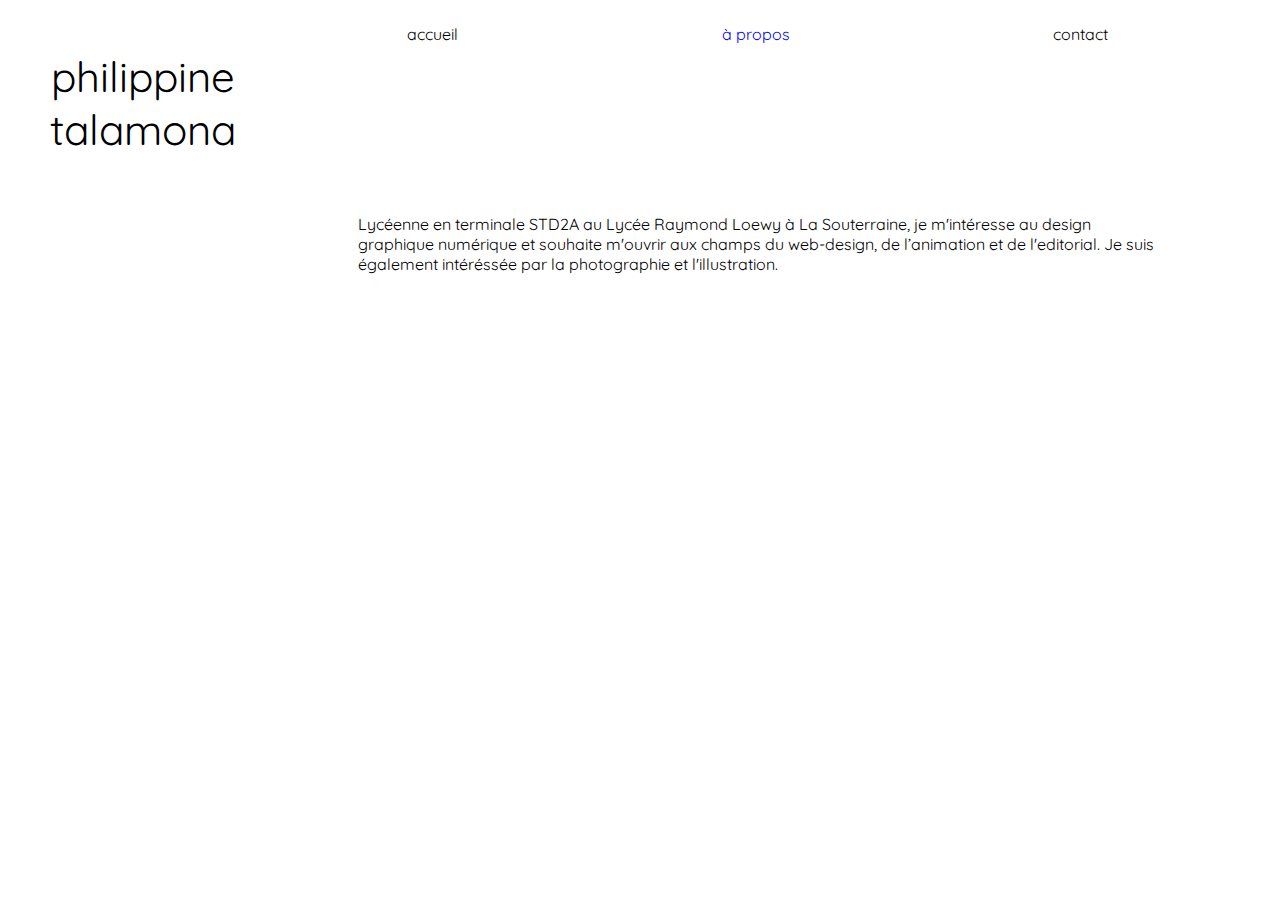
<file: apropos.html>
<!doctype html>
<html lang="fr">
<meta charset="UTF-8">
	<head> 
		<title>portfolio</title>
		<link rel="stylesheet" href="apropos.css">
		<link rel="stylesheet" href="https://fonts.googleapis.com/css?family=Quicksand:700">
	</head>

	<body>


		<div id="header">
			<a href="index.html"><p style="font-size: 42px">philippine<br> talamona</p></a>
		</div>
	
		<div id="menu">
			<a href="index.html"><p>accueil</p></a>
			
		</div>

		<div id="menu2">
			<a href="apropos.html"><p style="color: blue">à propos</p></a>
			
		</div>

		<div id="menu3">
			<a href="contact.html"><p>contact</p></a>
			
		</div>

<div id="menu4">
		<p>Lycéenne en terminale STD2A au Lycée Raymond Loewy à La Souterraine, je m'intéresse au design graphique numérique et souhaite m'ouvrir aux champs du web-design, de l’animation et de l'editorial. Je suis également intéréssée par la photographie et l'illustration.</p>

</div>

	</body>

</html>
</file>
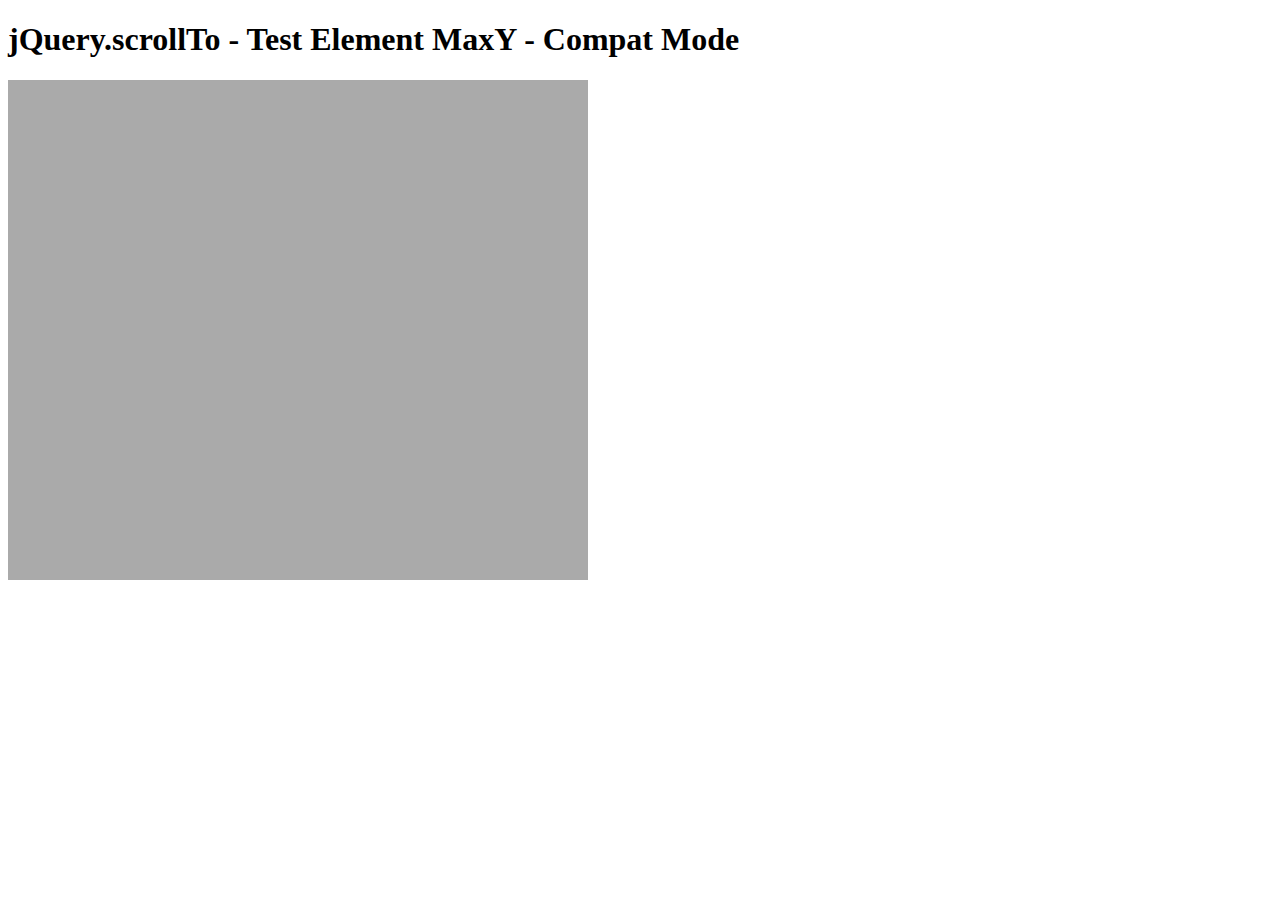
<file: js/scrollTo/tests/ElemMaxY-compat.html>
<!DOCTYPE html PUBLIC "-//W3C//DTD XHTML 1.0 Transitional//EN" "http://www.w3.org/TR/xhtml1/DTD/xhtml1-transitional.dtd">
<html xmlns="http://www.w3.org/1999/xhtml">
<head>
	<meta http-equiv="Content-Type" content="text/html; charset=iso-8859-1" />
	<title>jQuery.scrollTo - Test Element MaxY - Compat Mode</title>
	<script type="text/javascript" src="https://code.jquery.com/jquery-1.11.0.js"></script>
	<script type="text/javascript" src="../jquery.scrollTo.js"></script>
	<script type="text/javascript" src="test.js"></script>
</head>
<body>
	<h1>jQuery.scrollTo - Test Element MaxY - Compat Mode</h1>
	
	<div id="viewport" style="width:600px;height:500px;overflow: auto">
		<div id="ua" style="height:1500px; width:500px; padding:0 40px; background-color:#AAA">
			&nbsp;
		</div>
	</div>
	<script type="text/javascript">
		$('#viewport').test();
	</script>
</html>
</file>
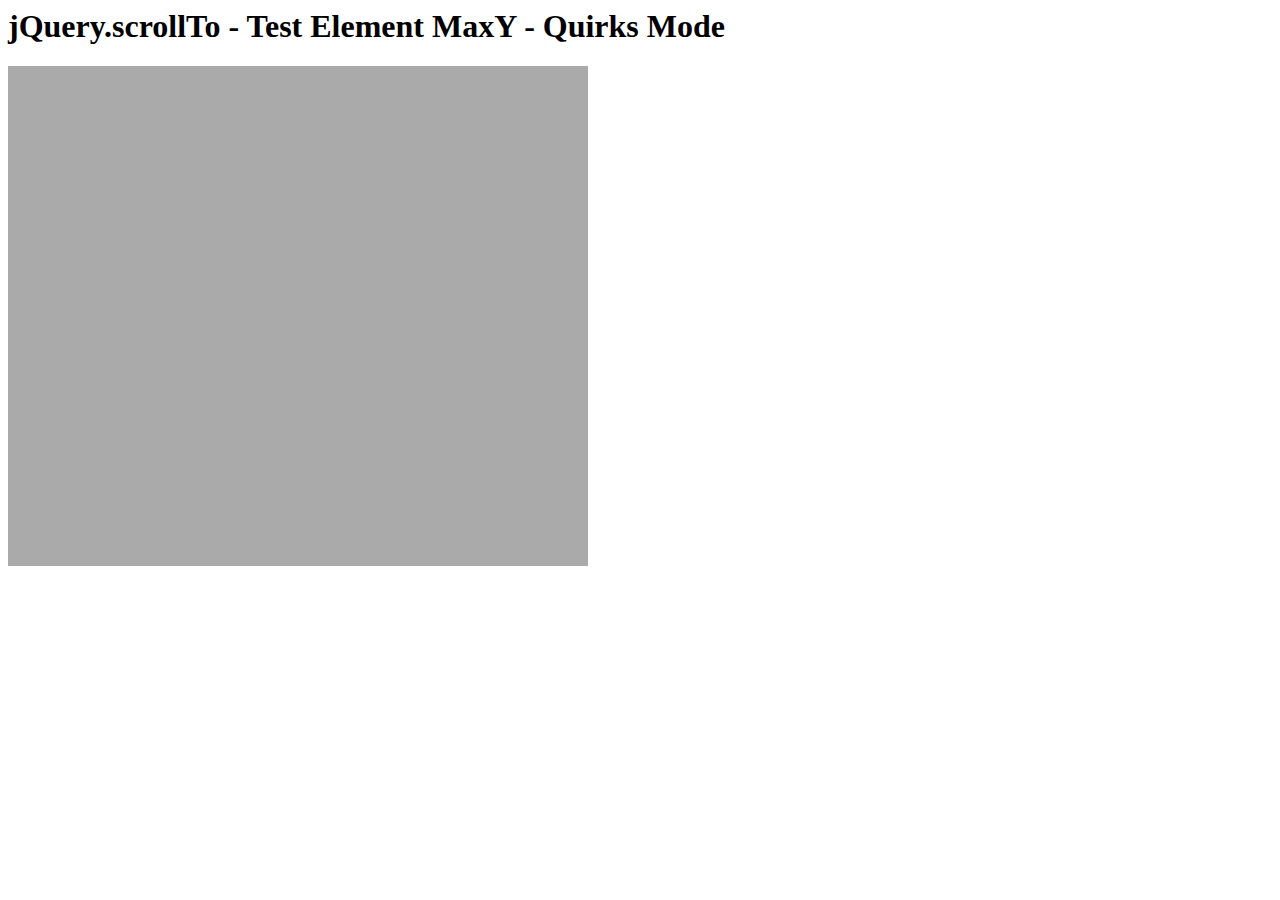
<file: js/scrollTo/tests/ElemMaxY-quirks.html>
<html>
<head>
	<meta http-equiv="Content-Type" content="text/html; charset=iso-8859-1" />
	<title>jQuery.scrollTo - Test Element MaxY - Quirks Mode</title>
	<script type="text/javascript" src="https://code.jquery.com/jquery-1.11.0.js"></script>
	<script type="text/javascript" src="../jquery.scrollTo.js"></script>
	<script type="text/javascript" src="test.js"></script>
</head>
<body>
	<h1>jQuery.scrollTo - Test Element MaxY - Quirks Mode</h1>
	
	<div id="viewport" style="width:600px;height:500px;overflow: auto">
		<div id="ua" style="height:1500px; width:500px; padding:0 40px; background-color:#AAA">
			&nbsp;
		</div>
	</div>
	<script type="text/javascript">
		$('#viewport').test();
	</script>
</html>
</file>
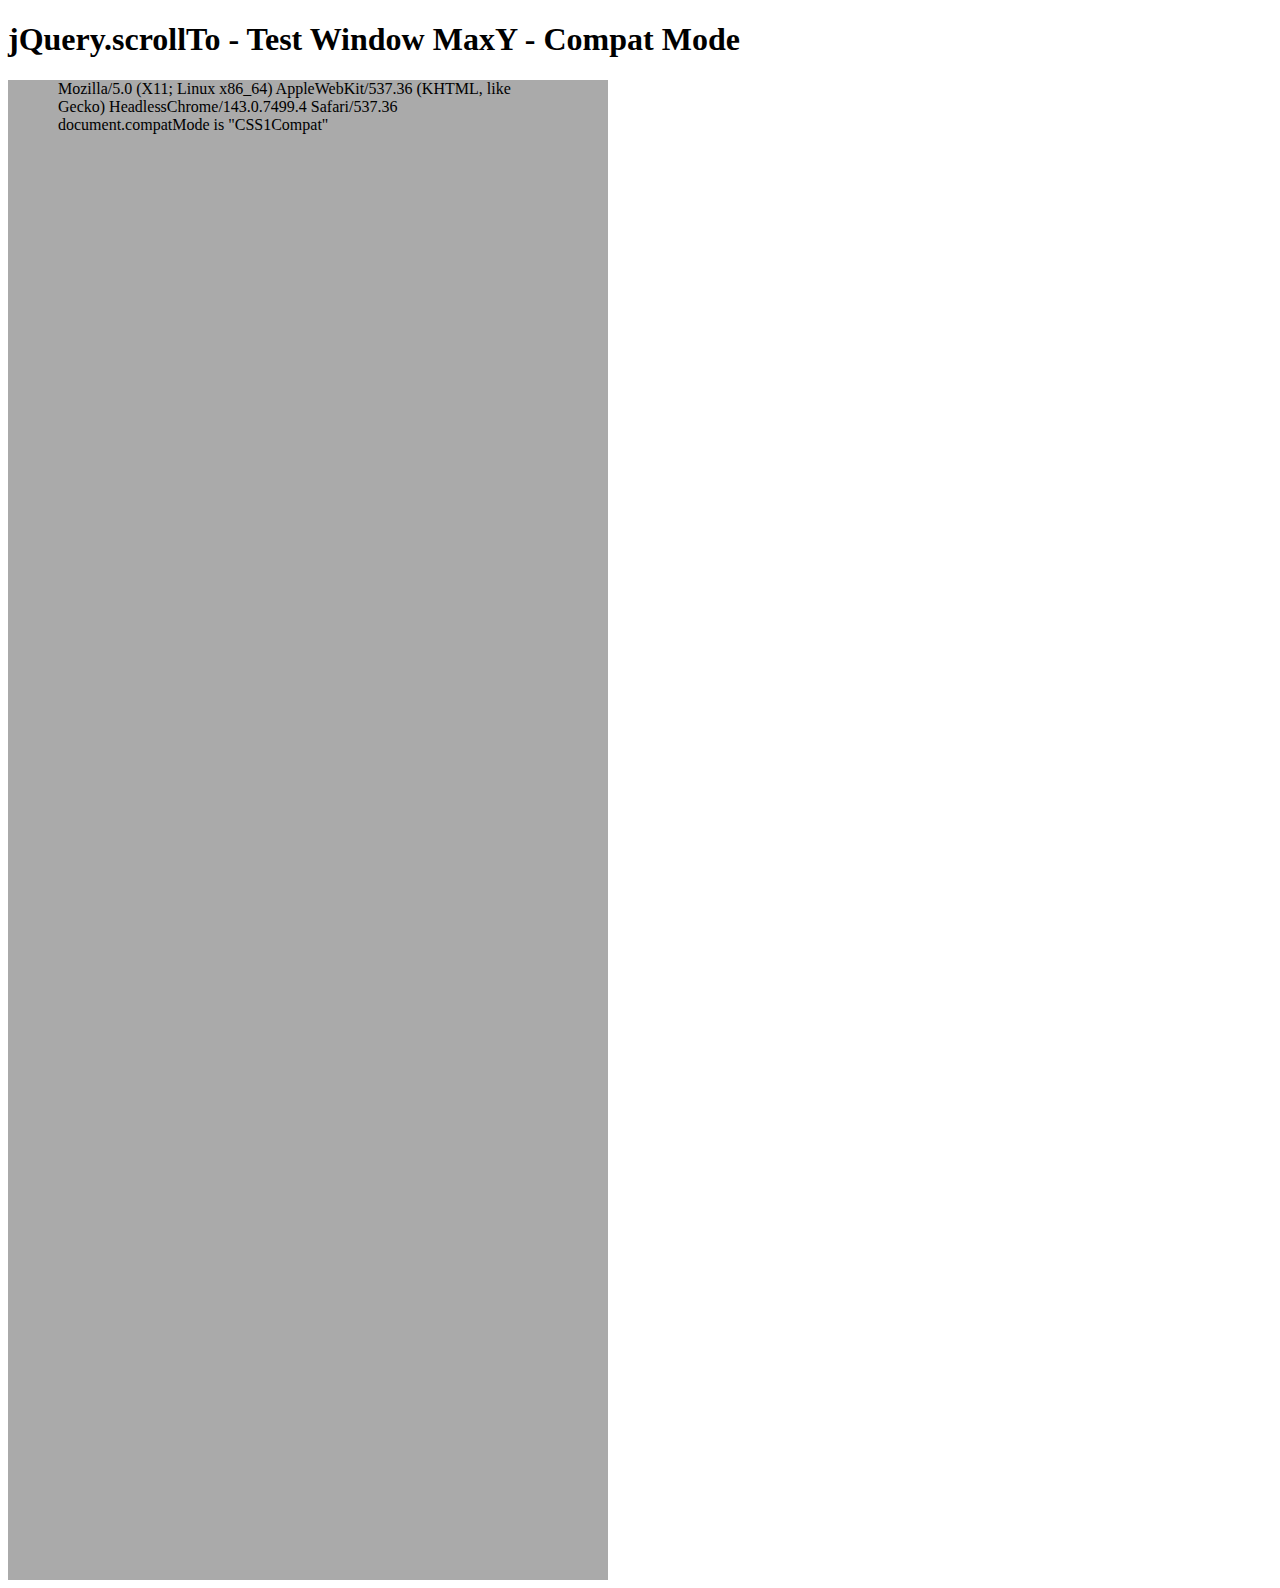
<file: js/scrollTo/tests/WinMaxY-compat.html>
<!DOCTYPE html PUBLIC "-//W3C//DTD XHTML 1.0 Transitional//EN" "http://www.w3.org/TR/xhtml1/DTD/xhtml1-transitional.dtd">
<html xmlns="http://www.w3.org/1999/xhtml">
<head>
	<meta http-equiv="Content-Type" content="text/html; charset=iso-8859-1" />
	<title>jQuery.scrollTo - Test Window MaxY - Compat Mode</title>
	<script type="text/javascript" src="https://code.jquery.com/jquery-1.11.0.js"></script>
	<script type="text/javascript" src="../jquery.scrollTo.js"></script>
	<script type="text/javascript" src="test.js"></script>
</head>
<body>
	<h1>jQuery.scrollTo - Test Window MaxY - Compat Mode</h1>
	
	<div id="ua" style="height:1500px; width:500px; padding:0 50px; background-color:#AAA">
		&nbsp;
	</div>
	<script type="text/javascript">
		$(window).test();
	</script>
</html>
</file>
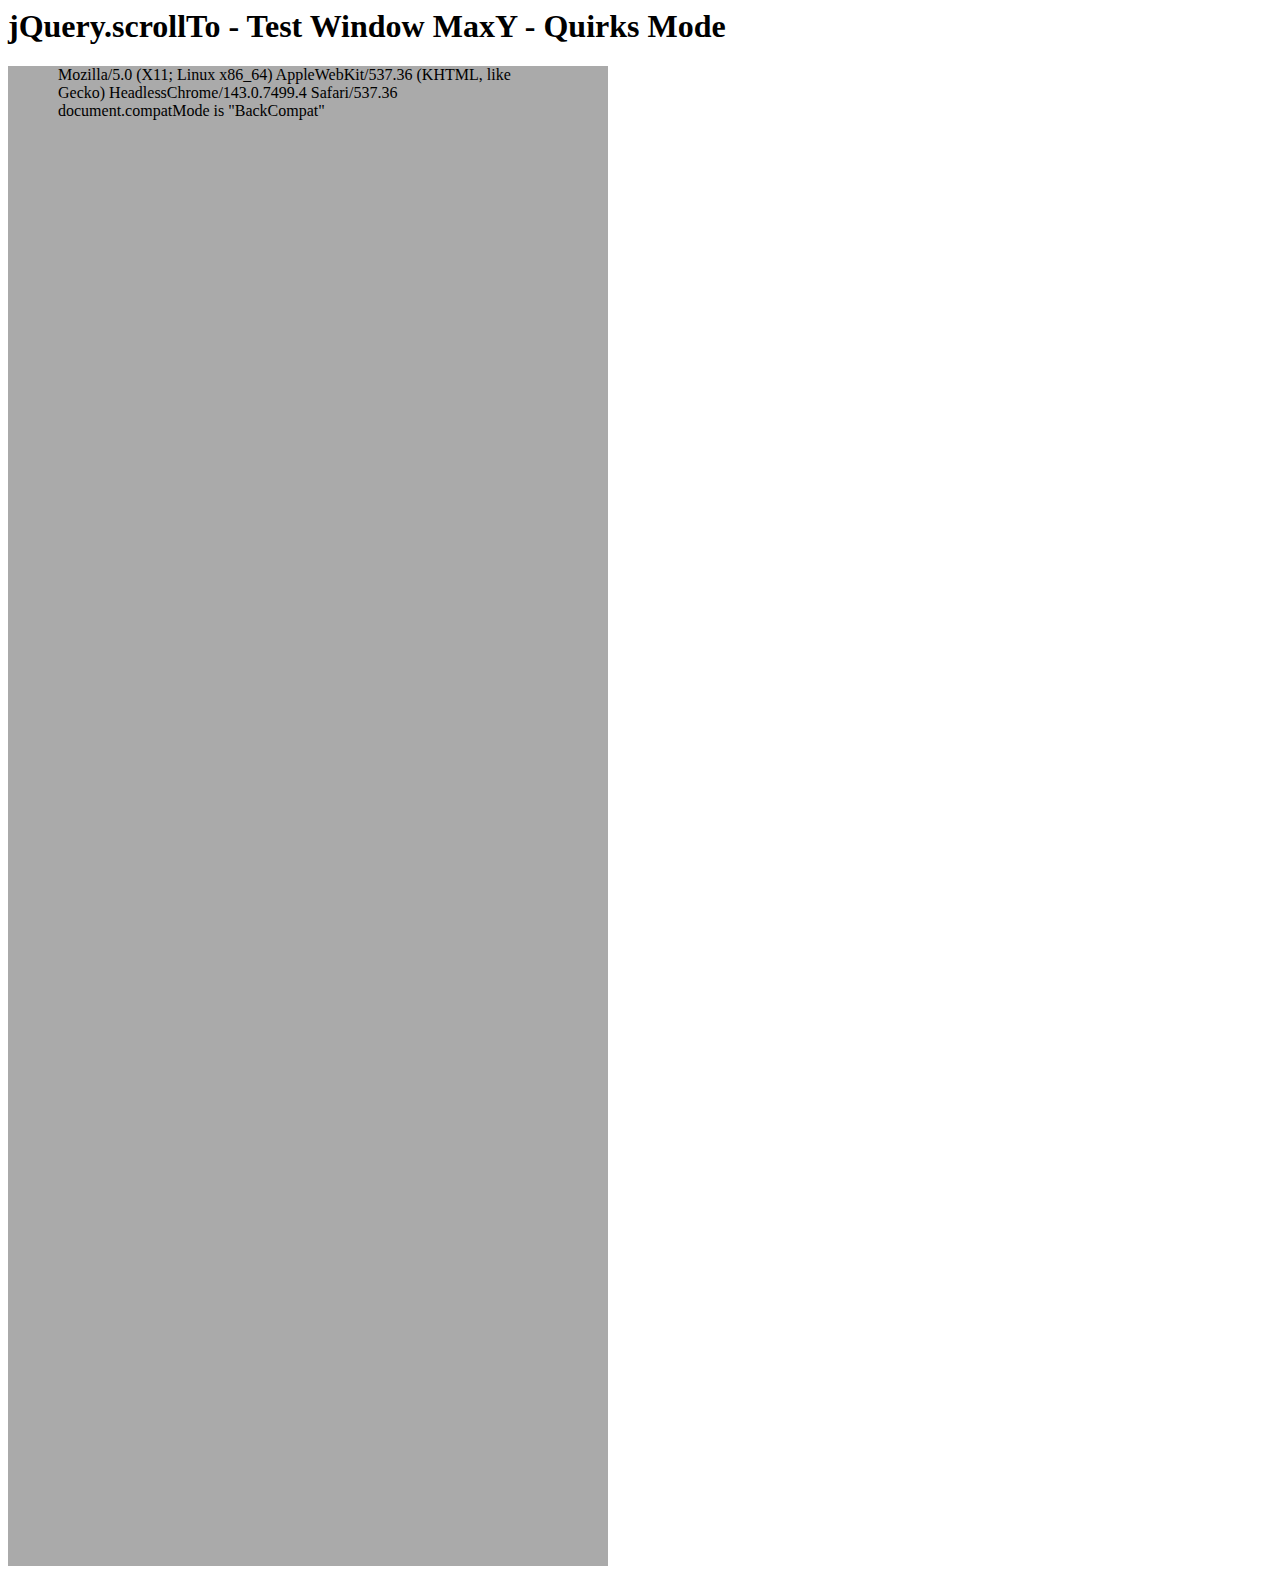
<file: js/scrollTo/tests/WinMaxY-quirks.html>
<html>
<head>
	<meta http-equiv="Content-Type" content="text/html; charset=iso-8859-1" />
	<title>jQuery.scrollTo - Test Window MaxY - Quirks Mode</title>
	<script type="text/javascript" src="https://code.jquery.com/jquery-1.11.0.js"></script>
	<script type="text/javascript" src="../jquery.scrollTo.js"></script>
	<script type="text/javascript" src="test.js"></script>
</head>
<body>
	<h1>jQuery.scrollTo - Test Window MaxY - Quirks Mode</h1>

	<div id="ua" style="height:1500px; width:500px; padding:0 50px; background-color:#AAA">
		&nbsp;
	</div>
	<script type="text/javascript">
		$(window).test();
	</script>
</html>
</file>
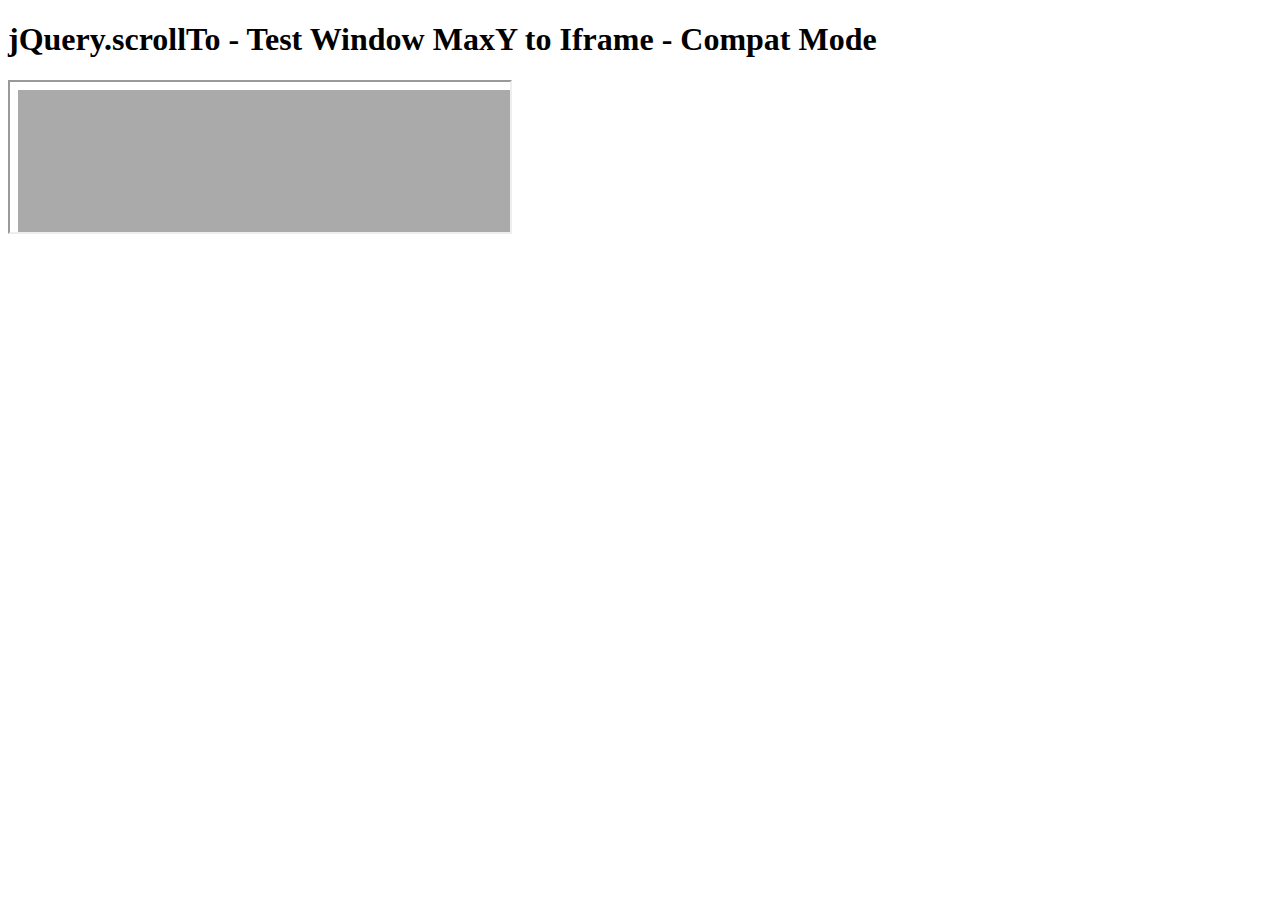
<file: js/scrollTo/tests/WinMaxY-to-iframe-compat.html>
<!DOCTYPE html PUBLIC "-//W3C//DTD XHTML 1.0 Transitional//EN" "http://www.w3.org/TR/xhtml1/DTD/xhtml1-transitional.dtd">
<html xmlns="http://www.w3.org/1999/xhtml">
<head>
	<meta http-equiv="Content-Type" content="text/html; charset=iso-8859-1" />
	<title>jQuery.scrollTo - Test Window MaxY to Iframe - Compat Mode</title>
	<script type="text/javascript" src="https://code.jquery.com/jquery-1.11.0.js"></script>
	<script type="text/javascript" src="../jquery.scrollTo.js"></script>
	<script type="text/javascript" src="test.js"></script>
</head>
<body>
	<h1>jQuery.scrollTo - Test Window MaxY to Iframe - Compat Mode</h1>

	<iframe src="WinMaxY-compat.html?notest"  style="width:500px" /></iframe>
	
	<script type="text/javascript">
		setTimeout(function(){
			$('iframe').test();
		}, 1500 );
	</script>
</html>
</file>
<file: apropos.css>
#header {width: 250px;
		vertical-align: top;
		margin-left: 10px;
		/*background-color: yellow*/;
}

#menu {width: 320px;
	vertical-align: top;
	/*background-color: blue;*/
}

#menu2 {width: 320px;
	/*background-color: pink*/
}

#menu3 {width: 320px;
		padding-right: 0px;
		vertical-align: top;
	/*background-color: brown*/
}

#menu4 {width: 800px;
margin-left: 350px;
vertical-align: top;
margin-right: 10px;}

div {display: inline-block;
	margin-top: 0px;
}

p {font-family: "quicksand", arial;
font-size: 16px;
	text-align: none;}

p.footer {font-size: 11px;
text-align: center;
vertical-align: bottom;}

a {font-family: futura, arial;
	text-align: center;
	color: black;
	text-decoration: none;
	transition-property: color;
			transition-duration: 0.3s;
			transition-delay: 0.1s;
		}

a:hover {color: blue;
			transition-property: color;
			transition-duration: 0.3s;
			transition-delay: 0.1s;
		}

img {max-width: 320px;
	opacity: 1;
	transition-property: opacity;
			transition-duration: 0.3s;
			transition-delay: 0.1s}

img:hover {opacity: 0.5;
			transition-property: opacity;
			transition-duration: 0.3s;
			transition-delay: 0.1s;
}

footer {text-align: center;
vertical-align: bottom}
</file>
